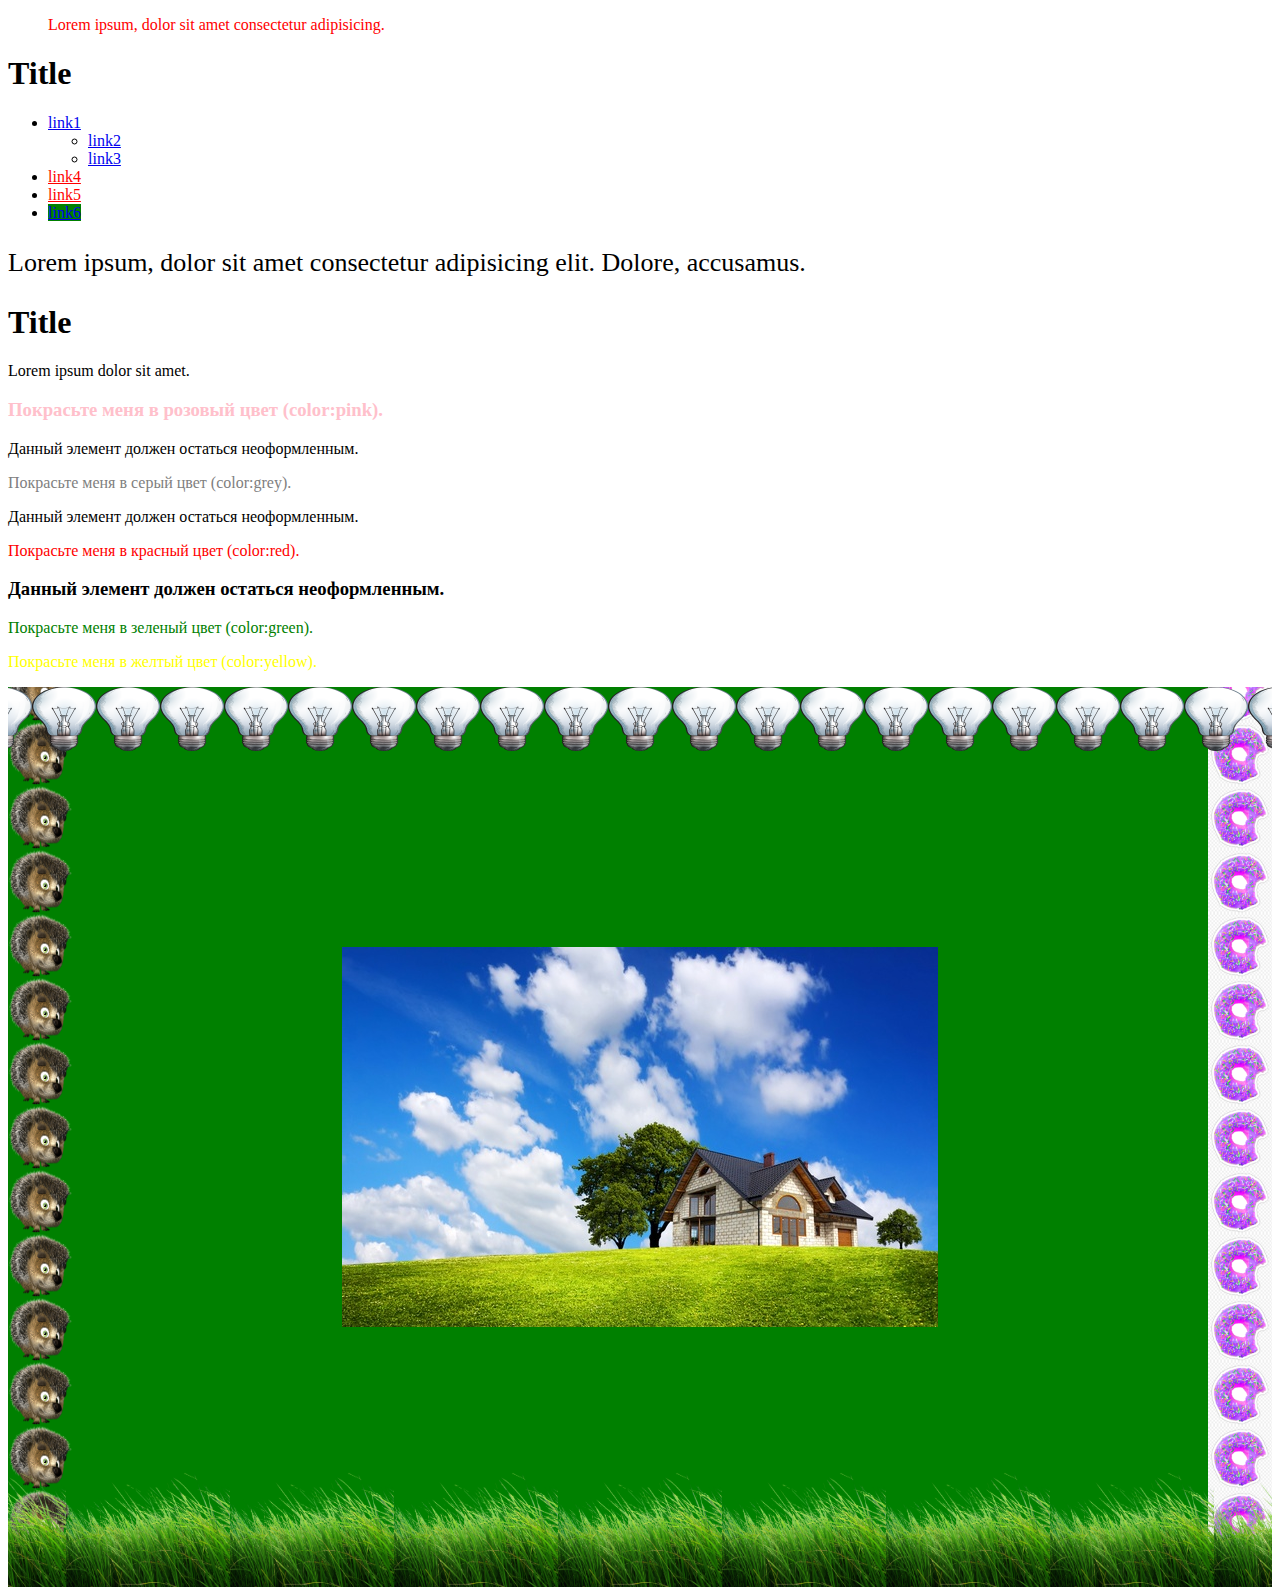
<file: homework2/index.html>
<!DOCTYPE html>
<html lang="en">
<head>
    <meta charset="UTF-8">
    <meta name="viewport" content="width=device-width, initial-scale=1.0">
    <title>Homework2</title>
    <link rel="stylesheet" href="css/style.css">
    <style>
        .quote {
            color: blue;
        }
    </style>
</head>
<body>
    <header></header>
    <main>
        <div class="quote" style="color: red;">
            <blockquote>Lorem ipsum, dolor sit amet consectetur adipisicing.</blockquote>
        </div>
        <div class="holder">
            <h1>Title</h1>
            <ul class="list">
              <li>
                <a href="#">link1</a>
                <ul>
                  <li><a href="#">link2</a></li>
                  <li><a href="#">link3</a></li>
                </ul>
              </li>
              <li><a href="https://www.youtube.com/">link4</a></li>
              <li><a href="https://validator.w3.org/">link5</a></li>
              <li><a href="#">link6</a></li>
            </ul>
            <p>Lorem ipsum, dolor sit amet consectetur adipisicing elit. Dolore, accusamus.</p>
            <h1>Title</h1>
            <p>Lorem ipsum dolor sit amet.</p>
          </div>
          <div class="text-box">
            <h3>Покрасьте меня в розовый цвет (color:pink).</h3>
            <p>Данный элемент должен остаться неоформленным.</p>
            <p id='greycol'>Покрасьте меня в серый цвет (color:grey).</p>
            <div>Данный элемент должен остаться неоформленным.</div>
            <div><p>Покрасьте меня в красный цвет (color:red).</p></div>
            <h3>Данный элемент должен остаться неоформленным.</h3>
            <p>Покрасьте меня в зеленый цвет (color:green).</p>
            <p class='yellow'>Покрасьте меня в желтый цвет (color:yellow).</p>
        </div>
        <div class="bg-box"></div> 
    </main>
    <footer></footer>
</body>
</html>
</file>
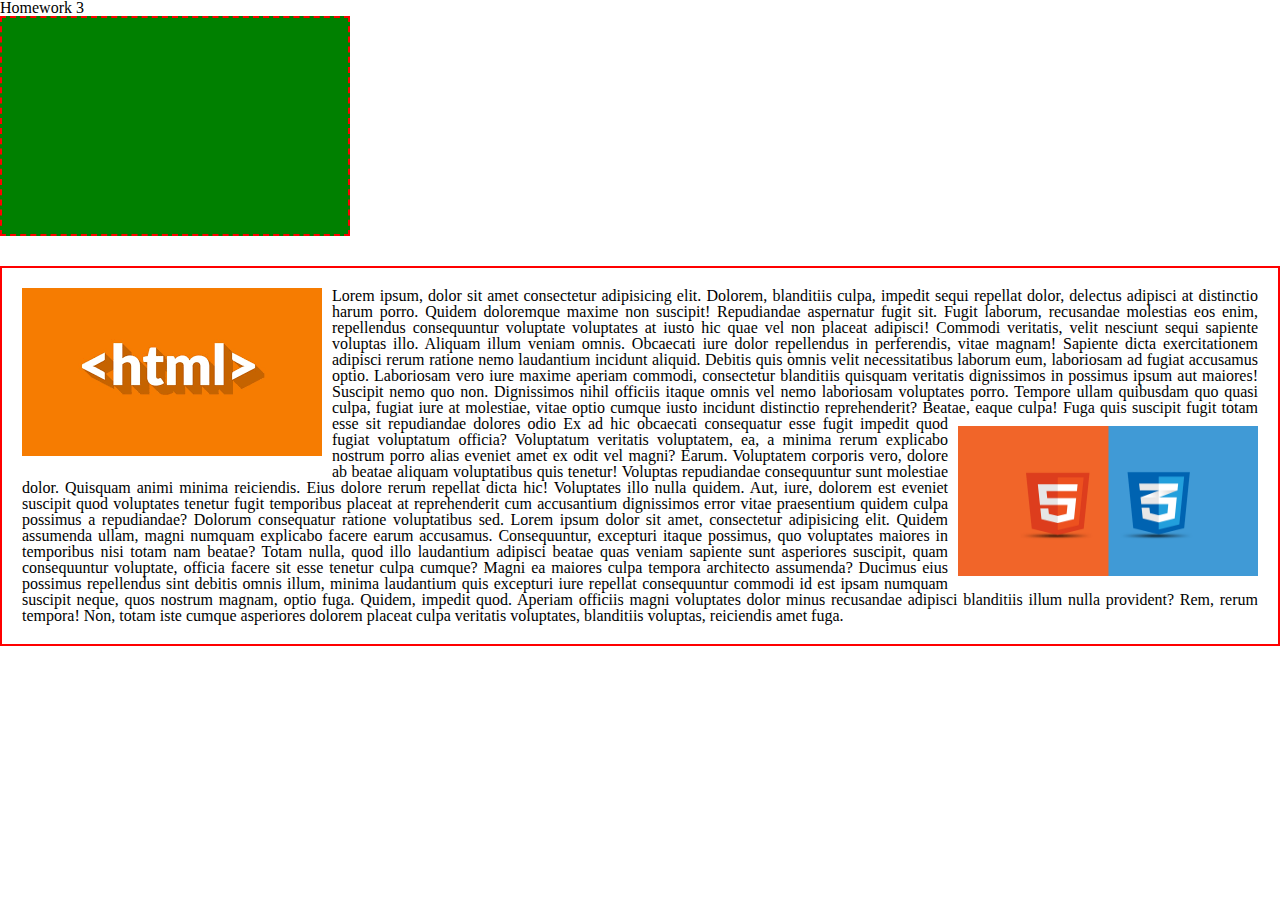
<file: homework3/index.html>
<!DOCTYPE html>
<html lang="en">

<head>
    <meta charset="UTF-8">
    <meta name="viewport" content="width=device-width, initial-scale=1.0">
    <link rel="stylesheet" href="css/reset.css">
    <link rel="stylesheet" href="css/style.css">
    <title>Homework3</title>
</head>

<body>
    <header>
        <h1>Homework 3</h1>
    </header>
    <main>
        <div class="box"></div>
        <div class="text">
            <img src="images/html.png" alt="html" class="leftimg">
            <p>
                <span>Lorem ipsum, dolor sit amet consectetur adipisicing elit. Dolorem, blanditiis culpa, impedit sequi
                    repellat dolor, delectus adipisci at distinctio harum porro. Quidem doloremque maxime non suscipit!
                    Repudiandae aspernatur fugit sit.
                    Fugit laborum, recusandae molestias eos enim, repellendus consequuntur voluptate voluptates at iusto
                    hic
                    quae vel non placeat adipisci! Commodi veritatis, velit nesciunt sequi sapiente voluptas illo.
                    Aliquam
                    illum veniam omnis.
                    Obcaecati iure dolor repellendus in perferendis, vitae magnam! Sapiente dicta exercitationem
                    adipisci
                    rerum ratione nemo laudantium incidunt aliquid. Debitis quis omnis velit necessitatibus laborum eum,
                    laboriosam ad fugiat accusamus optio.
                    Laboriosam vero iure maxime aperiam commodi, consectetur blanditiis quisquam veritatis dignissimos
                    in
                    possimus ipsum aut maiores! Suscipit nemo quo non. Dignissimos nihil officiis itaque omnis vel nemo
                    laboriosam voluptates porro.
                    Tempore ullam quibusdam quo quasi culpa, fugiat iure at molestiae, vitae optio cumque iusto incidunt
                    distinctio reprehenderit? Beatae, eaque culpa! Fuga quis suscipit fugit totam esse sit repudiandae
                    dolores odio
                </span>
                <img src="images/htmlcss.png" alt="html and css" class="rightimg">
                <span>
                    Ex ad hic obcaecati consequatur esse
                    fugit impedit quod fugiat voluptatum officia? Voluptatum veritatis
                    voluptatem, ea, a minima rerum explicabo nostrum porro alias eveniet amet ex odit vel magni?
                    Earum.
                    Voluptatem corporis vero, dolore ab beatae aliquam voluptatibus quis tenetur! Voluptas
                    repudiandae
                    consequuntur sunt molestiae dolor. Quisquam animi minima reiciendis. Eius dolore rerum repellat
                    dicta
                    hic! Voluptates illo nulla quidem.
                    Aut, iure, dolorem est eveniet suscipit quod voluptates tenetur fugit temporibus placeat at
                    reprehenderit cum accusantium dignissimos error vitae praesentium quidem culpa possimus a
                    repudiandae?
                    Dolorum consequatur ratione voluptatibus sed. Lorem ipsum dolor sit amet, consectetur
                    adipisicing elit.
                    Quidem assumenda ullam, magni numquam explicabo facere earum accusamus. Consequuntur, excepturi
                    itaque
                    possimus, quo voluptates maiores in temporibus nisi totam nam beatae?
                    Totam nulla, quod illo laudantium adipisci beatae quas veniam sapiente sunt asperiores suscipit,
                    quam
                    consequuntur voluptate, officia facere sit esse tenetur culpa cumque? Magni ea maiores culpa
                    tempora
                    architecto assumenda?
                    Ducimus eius possimus repellendus sint debitis omnis illum, minima laudantium quis excepturi
                    iure
                    repellat consequuntur commodi id est ipsam numquam suscipit neque, quos nostrum magnam, optio
                    fuga.
                    Quidem, impedit quod.
                    Aperiam officiis magni voluptates dolor minus recusandae adipisci blanditiis illum nulla
                    provident? Rem,
                    rerum tempora! Non, totam iste cumque asperiores dolorem placeat culpa veritatis voluptates,
                    blanditiis
                    voluptas, reiciendis amet fuga.
                </span>
            </p>
        </div>

    </main>
    <footer></footer>
</body>

</html>
</file>
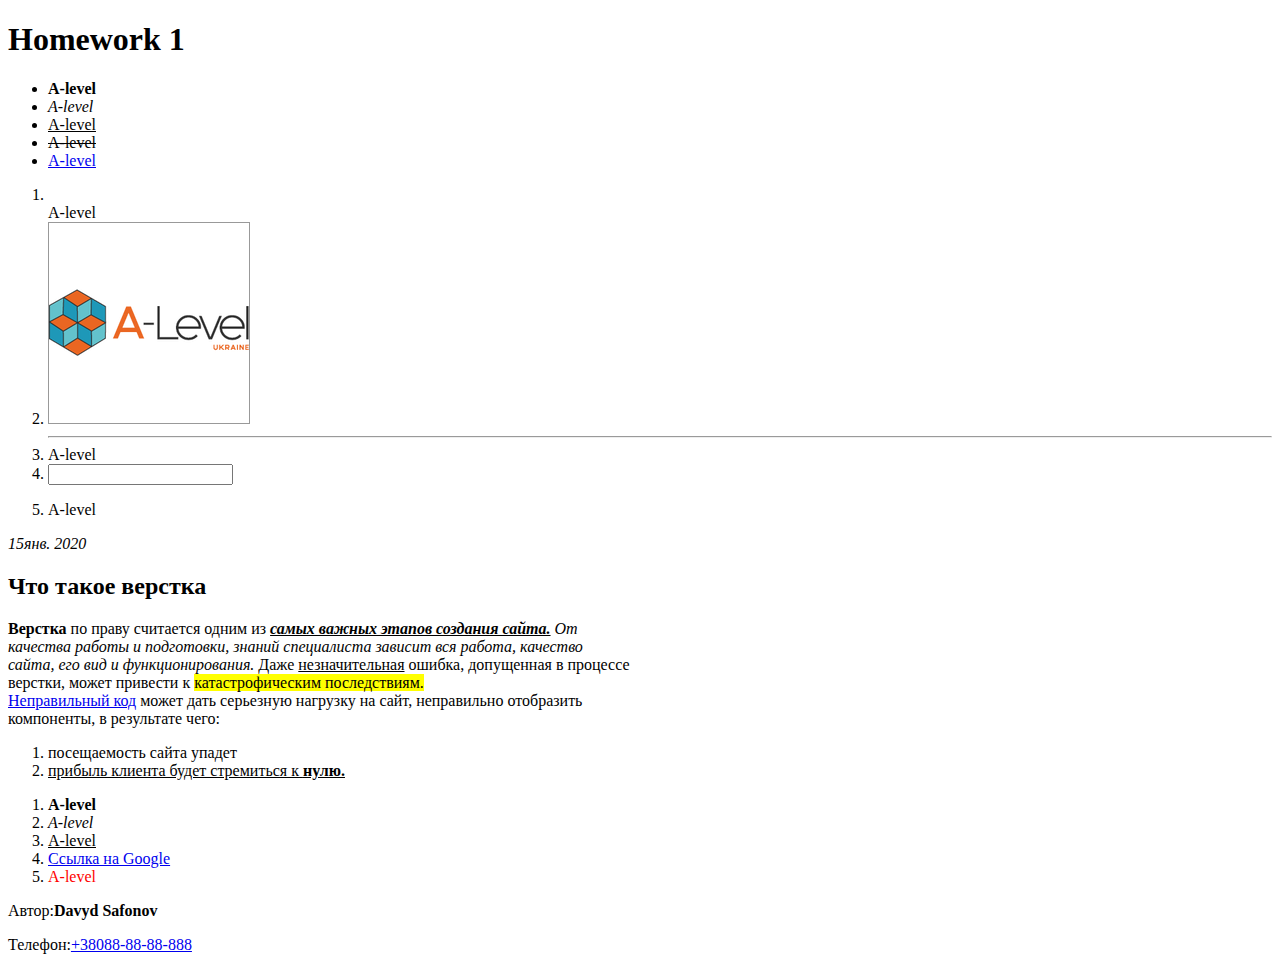
<file: homework1/hw1/index.html>
<!DOCTYPE html>
<html lang="en">

<head>
    <meta charset="UTF-8">
    <meta name="viewport" content="width=device-width, initial-scale=1.0">
    <link rel="icon" href="images/favicon.png">
    <title>A-level</title>
</head>

<body>
    <header>
        <h1>Homework 1</h1>
    </header>
    <main>
        <ul>
            <li><strong>A-level</strong></li>
            <li><em>A-level</em></li>
            <li><ins>A-level</ins></li>
            <li><del>A-level</del></li>
            <li><a href="#">A-level</a></li>
        </ul>
        <ol>
            <li><br>A-level</li>
            <li><img src="images/a-level.png" alt="A-level"></li>
            <li>
                <hr>A-level
            </li>
            <li><input type="text"></li>
            <li><p>A-level</li>
        </ol>

        <time datetime="2020-01-15"><em>15янв. 2020</em></time>
        <h2>Что такое верстка</h2>
        <p>
            <b>Верстка</b>
            по праву считается одним из <strong><u><em>самых важных этапов создания сайта.</em></u></strong>
            <em>От <br>качества работы и подготовки, знаний специалиста зависит вся работа, качество <br> сайта, его вид и
                функционирования.</em> Даже <u>незначительная</u> ошибка,
            допущенная в процессе <br>верстки, может привести к <mark style="background-color: yellow;">катастрофическим
                последствиям.<br></mark>
            <a href="#">Неправильный код</a> может дать серьезную нагрузку на сайт, неправильно отобразить <br> компоненты, в
            результате чего:
        </p>

        <ol>
            <li>посещаемость сайта упадет</li>
            <li><u>прибыль клиента будет стремиться к <b>нулю.</b></u></li>
        </ol>

        <ol>
            <li><strong>A-level</strong></li>
            <li><em>A-level</em></li>
            <li><u>A-level</u></li>
            <li><a href="https://www.google.com.ua" target="_blank" class="google-link" id="mainlink">Ссылка на Google</a></li>
            <li><span style="color: red;">A-level</span></li>
        </ol>

    </main>

    <footer>
        <p>Автор:<strong>Davyd Safonov</strong></p>
        <p>Телефон:<a href="tel:+380888888888">+38088-88-88-888</a></p>
    </footer>
</body>

</html>
</file>
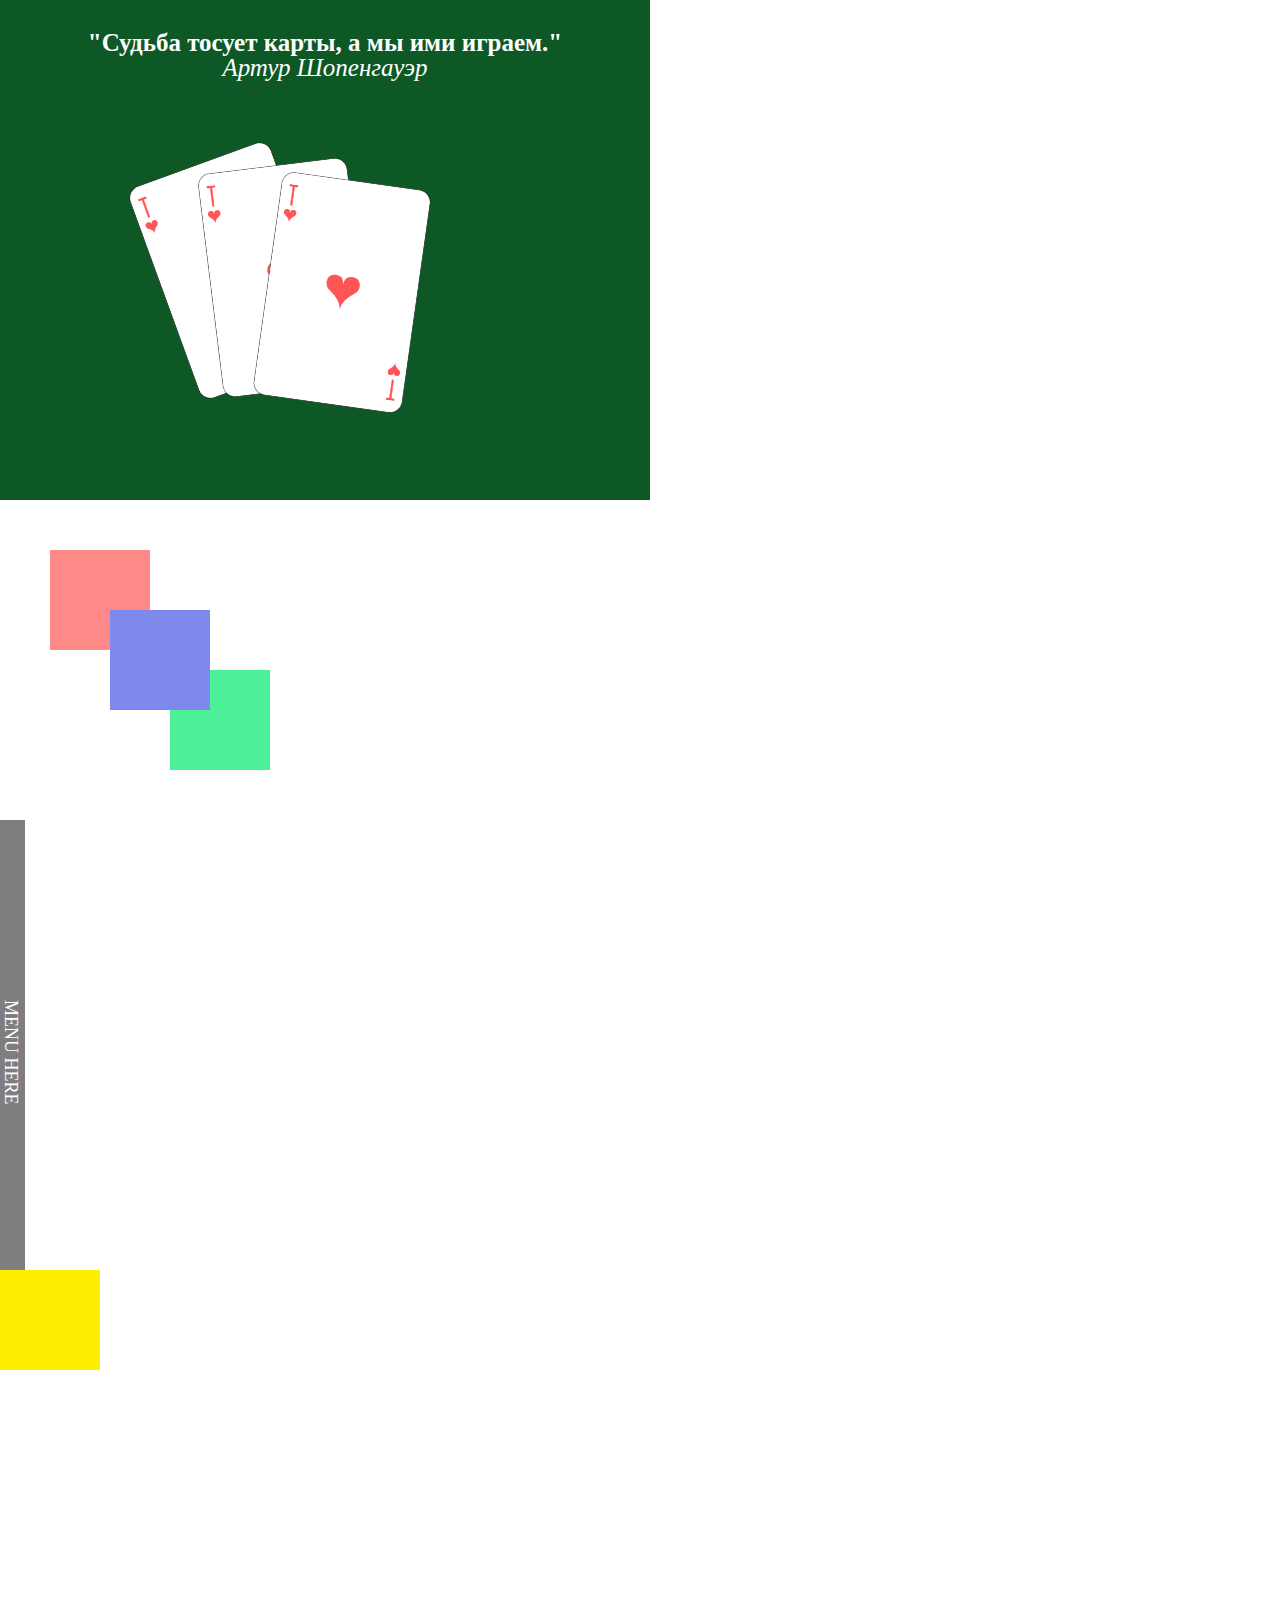
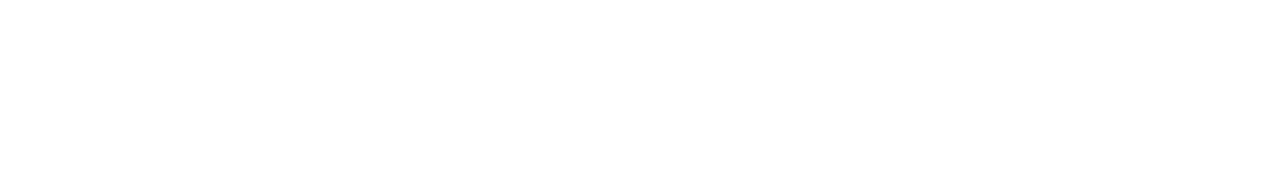
<file: homework4/hw4/index.html>
<!DOCTYPE html>
<html lang="en">

<head>
    <meta charset="UTF-8">
    <meta name="viewport" content="width=device-width, initial-scale=1.0">
    <link rel="stylesheet" href="css/reset.css">
    <link rel="stylesheet" href="css/style.css">
    <title>Homework4</title>
</head>

<body>
    <header></header>
    <main>
        <section class="review">
            <div class="quote">
                <blockquote>"Судьба тосует карты, а мы ими играем."</blockquote>
                <p>Артур Шопенгауэр</p>
            </div>
            <div class="cards">
                <img class="card1" src="images/card01.png" alt="card1">
                <img class="card2" src="images/card01.png" alt="card2">
                <img class="card3" src="images/card01.png" alt="card3">
            </div>
        </section>
        <section class="boxes">
                <div class="greenbox"></div>
                <div class="redbox"></div>
                <div class="bluebox"></div>
        </section>
        <section class="navigation">
            <nav class="menu">
                <ul class="menu__list">
                    <li class="menu__item"><a class="menu__link" href="#">home</a></li>
                    <li class="menu__item"><a class="menu__link" href="#">contacts</a></li>
                    <li class="menu__item"><a class="menu__link" href="#">our team</a></li>
                    <li class="menu__item"><a class="menu__link" href="#">about</a></li>
                    <li class="menu__item"><a class="menu__link" href="#">news</a></li>
                </ul>
            </nav>
            <p class="menu__text">menu here</p>
        </section>
        <section class="animation">
            <div class="box">
                <div class="square"></div>
            </div>
        </section>
    </main>
    <footer></footer>
</body>

</html>
</file>
<file: homework2/css/style.css>
.quote {
    color: green;
}

.list a[href^="https"] {
    color: red;
}

ul.list li:nth-child(4) a {
    background-color: green;
}
.list + p {
    font-size: 26px;
}

 .text-box h3:first-child {
    color: pink;
}

#greycol {
    color: grey;
}

.text-box div p {
    color: red;
}

.text-box p:nth-last-child(2) {
    color: green;
}

.text-box .yellow {
    color: yellow;
}

.bg-box {
    width: 100%;
    height: 100vh;
    background-color: green;
    background-image: url('../images/house.jpg'), url('../images/lamp.ico'), url('../images/grass1.png'), url('../images/donut.png'), url('../images/egik.webp');
    background-position: center center, top center, bottom center, right center, left center;
    background-size: 596px 380px, 64px 64px, 164px 164px, 64px 64px, 64px 64px;
    background-repeat: no-repeat, repeat-x, repeat-x, repeat-y, repeat-y;
}
</file>
<file: homework3/css/style.css>
* {
    box-sizing: border-box;
}

.box {
    width: 350px;
    height: 220px;
    padding: 15px 10px 20px 10px;
    margin-bottom: 30px;
    border: 2px dashed red;
    background-color: green;
}

.text {
    width: 100%;
    margin: 0 auto;
    padding: 20px;
    border: 2px solid red;
}

.leftimg {
    float: left;
    margin-right: 10px;
    margin-bottom: 15px;
}

.rightimg {
    height: 150px;
    width: 300px;
    float: right;
    margin: 10px 0 15px 10px;
}

p {
    text-align: justify;
}
</file>
<file: homework4/hw4/css/style.css>
* {
    box-sizing: border-box;
}

.review {
    background-color: #0d5825;
    width: 650px;
    height: 500px;
}

.quote {
    font-size: 25px;
    text-align: center;
    color: #fff;
    font-weight: bold;
    padding-top: 30px;
}

.quote p {
    font-style: italic;
    font-weight: normal;
}

.cards {
    margin-top: 100px;
    display: flex;
    justify-content: center;
    align-items: center;
}

.card1 {
    width: 150px;
    position: relative;
    transform: translate(60px, -22px) rotate(-20deg);
    transition: 0.1s linear;
}

.card1:hover {
    transform: translate(60px, -42px) rotate(-20deg);
}

.card2 {
    width: 150px;
    position: relative;
    transform: translate(-40px, -15px) rotate(-7deg);
    transition: 0.1s linear;
}

.card2:hover {
    transform: translate(-40px, -45px) rotate(-7deg);
}


.card3 {
    width: 150px;
    position: relative;
    transform: translate(-133px, 0px) rotate(8deg);
    transition: 0.1s linear;
}

.card3:hover {
    transform: translate(-133px, -35px) rotate(8deg);
}

.boxes {
    position: relative;
    width: 220px;
    height: 220px;    
    margin-top: 50px;
    margin-left: 50px;
}

.greenbox {
    width: 100px;
    height: 100px;
    background-color: #4DEF99;
    position: absolute;
    bottom: 0;
    right: 0;
}

.redbox {
    width: 100px;
    height: 100px;
    background-color: #FF8888;
    position: absolute;
    left: 0;
    top: 0;
}

.bluebox {
    width: 100px;
    height: 100px;
    background-color: #7E8AEB;
    position: absolute;
    top: 50%;
    left: 50%;
    transform: translate(-50%, -50%);
    z-index: 1;
}


.navigation{
    position: relative;
    background-color: #7E7E7E;
    width: 250px;
    height: 450px;
    padding: 30px 15px;
    padding-right: 0;
    transform: translateX(-90%);
    transition: all .3s ease 0s;
    margin-top: 50px;
}

.navigation:hover {
    transform: translateX(0%);
}

.menu__list {
    text-transform: uppercase;
}

.menu__item {
    margin-bottom: 15px;
    position: relative;
    padding-left: 25px;
}

.menu__item::before {
    content: '';
    position: absolute;
    left: 0;
    top: 2px;
    transform: rotate(45deg);
    background-color: #D99104;
    width: 10px;
    height: 10px;
    border-radius: 10%;
    border: 2px solid #111;
}

.menu__link {
    color: #fff;
    text-decoration: none;
    transition: all .3s ease 0s;
}

.menu__link:hover {
    color: #D99104;
}

.menu__text {
    position: absolute;
    right: 2%;
    top: 40%;
    color: #fff;
    text-transform: uppercase;
    font-size: 18px;
    writing-mode: vertical-lr;
    transition: opacity .3s ease 0s;
    opacity: 1;
}

.navigation:hover .menu__text {
    opacity: 0;
}

.box {   
    width: 500px;
    height: 500px;    
    position: relative;
}  

.square {   
    position: absolute;
    background-color: rgb(255, 238, 0);    
    width: 100px;
    height: 100px;    
    animation: moveSquare 5s ease-in 0s infinite normal backwards;
}  

@keyframes moveSquare {    
    0%{background-color: rgb(255, 238, 0); top: 0;}
    25%{background-color: rgb(0, 255, 42); top: 400px; left: 0px;}    
    50%{background-color: rgb(255, 0, 0); top: 400px; left: 400px;}
    75%{background-color: rgb(0, 81, 255); top: 0px; left: 400px; bottom: 400px;}    
    100%{background-color: rgb(255, 238, 0); top: 0px; left: 0px; bottom: 400px; right: 400px;}
}
</file>
